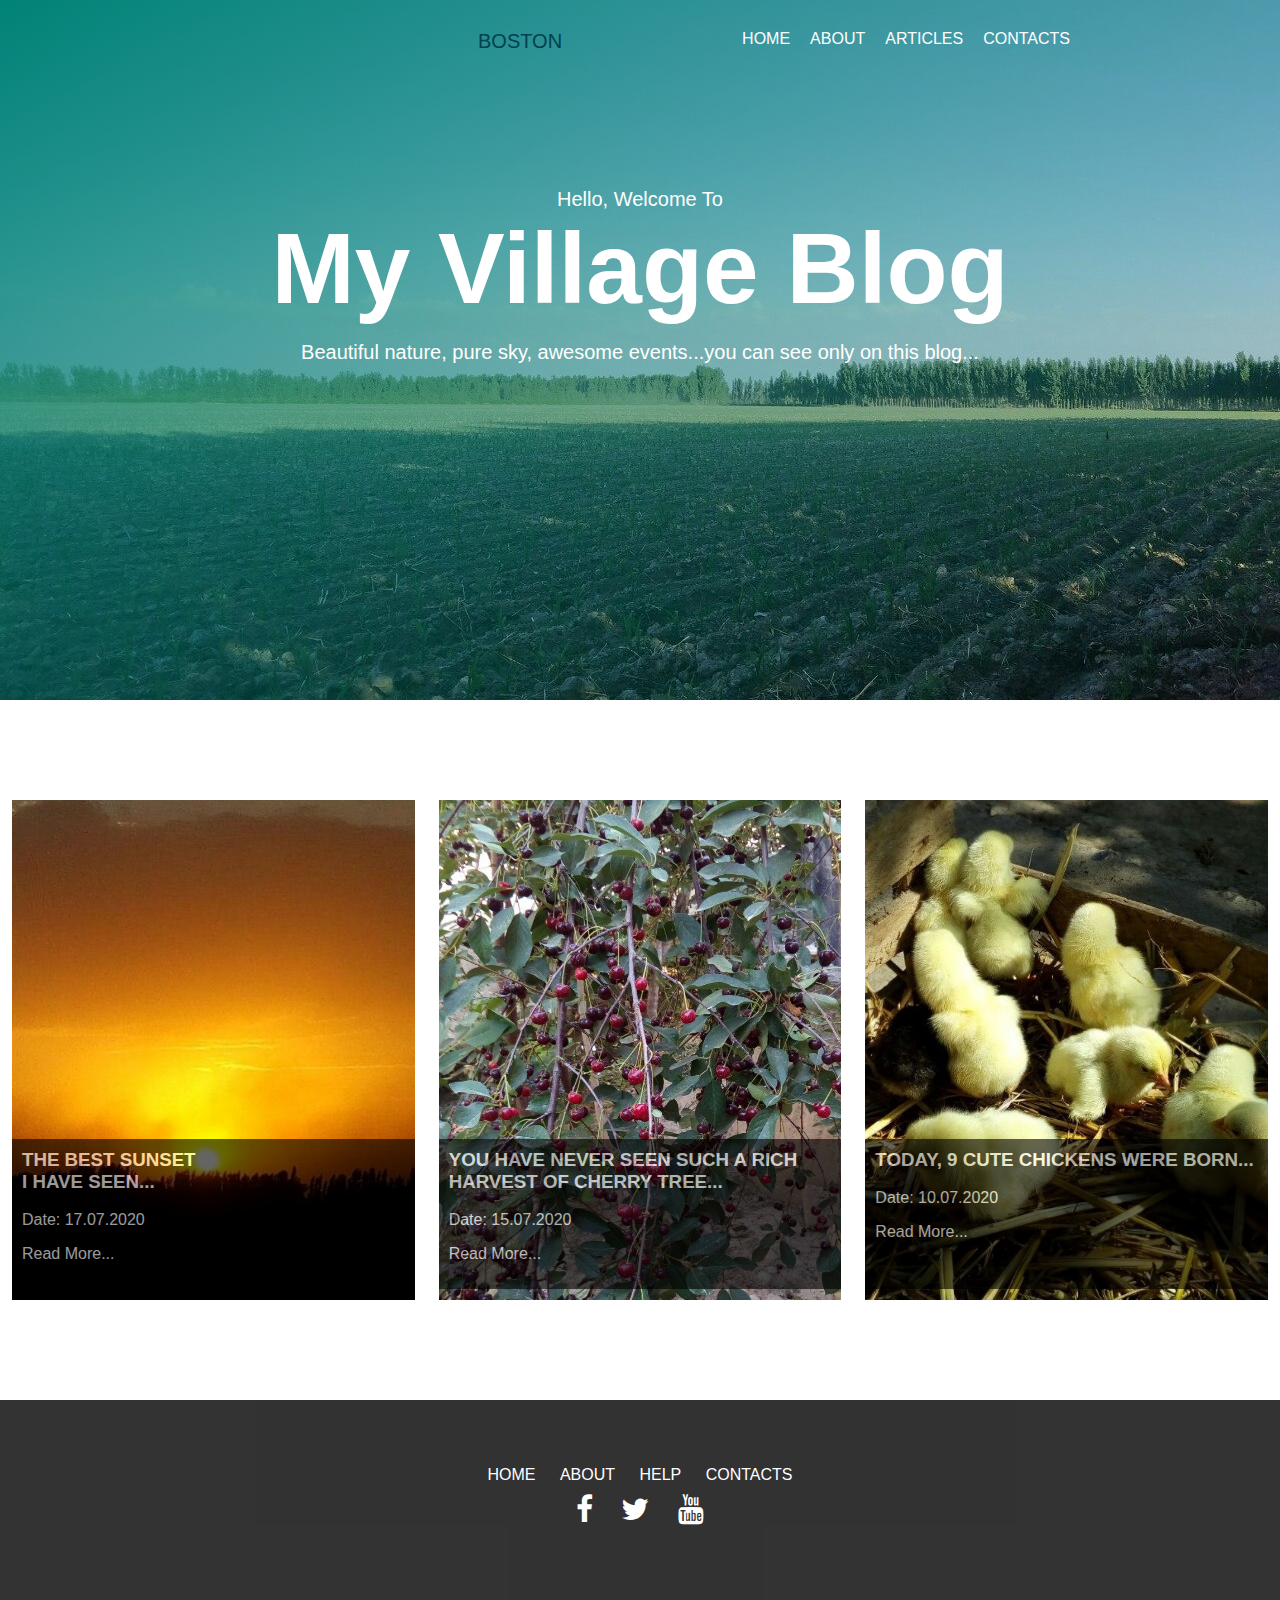
<file: index.html>
<!DOCTYPE html>
<html>
<head>
	<title>Boston Blog</title>
    <link rel="stylesheet" href="https://cdnjs.cloudflare.com/ajax/libs/font-awesome/4.7.0/css/font-awesome.min.css">
	<link rel="stylesheet" type="text/css" href="css/style.css">
	<link rel="stylesheet" type="text/css" href="css/mobile.css">
	<link rel="stylesheet" type="text/css" href="css/tablet.css">
	<link rel="stylesheet" type="text/css" href="css/large.css">
	<link rel="stylesheet" type="text/css" href="css/middle.css">

	 <meta name="viewport" content="width=device-width, initial-scale=1.0">
</head>
<body>
	<!-- Header -->
    <header>
	    <nav>
	    	<a href="#" class="logo">boston</a>
	    	<a href="#" class="header-nav">home</a>
	    	<a href="#" class="header-nav">about</a>
	    	<a href="#" class="header-nav">articles</a>
	    	<a href="#" class="header-nav">contacts</a>
	    </nav>
	    <p class="before-title">hello, welcome to</p>
	    <h1 class="title">my village blog</h1>
	    <p class="title-definition">Beautiful nature, pure sky, awesome events...you can see only on this blog...</p>
    </header>

    <!-- Post 1 -->
    <section class="sec1 post">
    	<div class="post-info">
    		<h3 class="post-title">the best sunset<br> i have seen...</h3>
    		<p class="date">date: 17.07.2020</p>
    		<a href="post1.html" class="link">Read more...</a>
    	</div>
    </section>
    
    <!-- Post 2 -->
    <section class="sec2 post">
    	<div class="post-info">
    		<h3 class="post-title">you have never seen such a rich harvest of cherry tree... </h3>
    		<p class="date">date: 15.07.2020</p>
    		<a href="post2.html" class="link">Read more...</a>
    	</div>
    </section>

    <!-- Post 3 -->
    <section class="sec3 post">
    	<div class="post-info">
    		<h3 class="post-title">today, 9 cute chickens were born...</h3>
    		<p class="date">date: 10.07.2020</p>
    		<a href="post3.html" class="link">Read more...</a>
    	</div>
    </section>

    <!-- Footer -->
    <footer>
    	<div class="footer-contacts">
    		<a href="#" class="footer-nav">home</a>
    		<a href="#" class="footer-nav">about</a>
    		<a href="#" class="footer-nav">help</a>
    		<a href="#" class="footer-nav">contacts</a>
    	</div>
    	<div class="footer-links">
            <a href="#" class="fa fa-facebook"></a>
            <a href="#" class="fa fa-twitter"></a>
            <a href="#" class="fa fa-youtube"></a>
         
        </div>
    </footer>
</body>
</html>
</file>
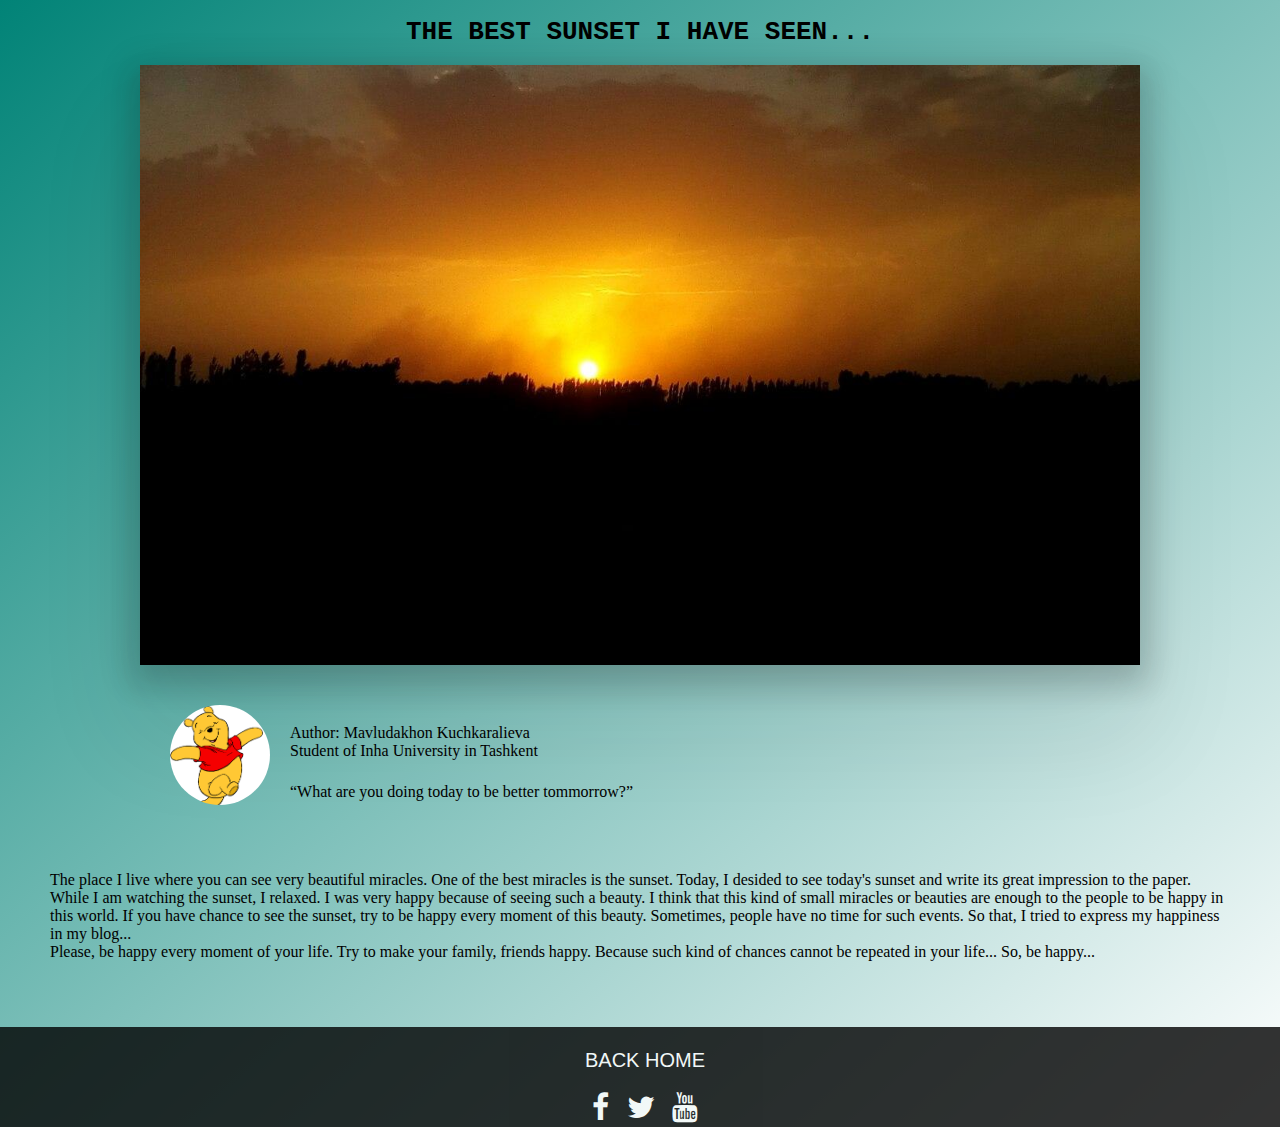
<file: post1.html>
<!DOCTYPE html>
<html>
<head>
	<title>Sunset Post</title>
	<link rel="stylesheet" href="https://cdnjs.cloudflare.com/ajax/libs/font-awesome/4.7.0/css/font-awesome.min.css">
	<link rel="stylesheet" type="text/css" href="css/post-style.css">
	<meta charset="utf-8">
	<meta name="viewport" content="width=device-width, initial-scale=1.0">
</head>
<body>
    <header>
    	<h1 class="post-title">The best sunset I have seen...</h1>
    	<img src="images/sun.jpg" alt="picture">
	</header>
	
	<section class="author-info">
		<div class="avatar"></div>
	    <p class="author-name">Author: Mavludakhon Kuchkaralieva <br>Student of Inha University in Tashkent</p>
	    <q class="bio">What are you doing today to be better tommorrow?</q>
    </section>

    <section class="post">
    	<p>The place I live where you can see very beautiful miracles. One of the best miracles is the sunset. Today, I desided to see today's sunset and write its great impression to the paper. While I am watching the sunset, I relaxed. I was very happy because of seeing such a beauty. I think that this kind of small miracles or beauties are enough to the people to be happy in this world. If you have chance to see the sunset, try to be happy every moment of this beauty. Sometimes, people have no time for such events. So that, I tried to express my happiness in my blog...<br> Please, be happy every moment of your life. Try to make your family, friends happy. Because such kind of chances cannot be repeated in your life... So, be happy... </p>
    </section>

    <footer>
    	<a href="index.html">Back Home</a>
    	<div class="footer-links">
            <a href="#" class="fa fa-facebook"></a>
            <a href="#" class="fa fa-twitter"></a>
            <a href="#" class="fa fa-youtube"></a>
         
        </div>
    </footer>

</body>
</html>
</file>
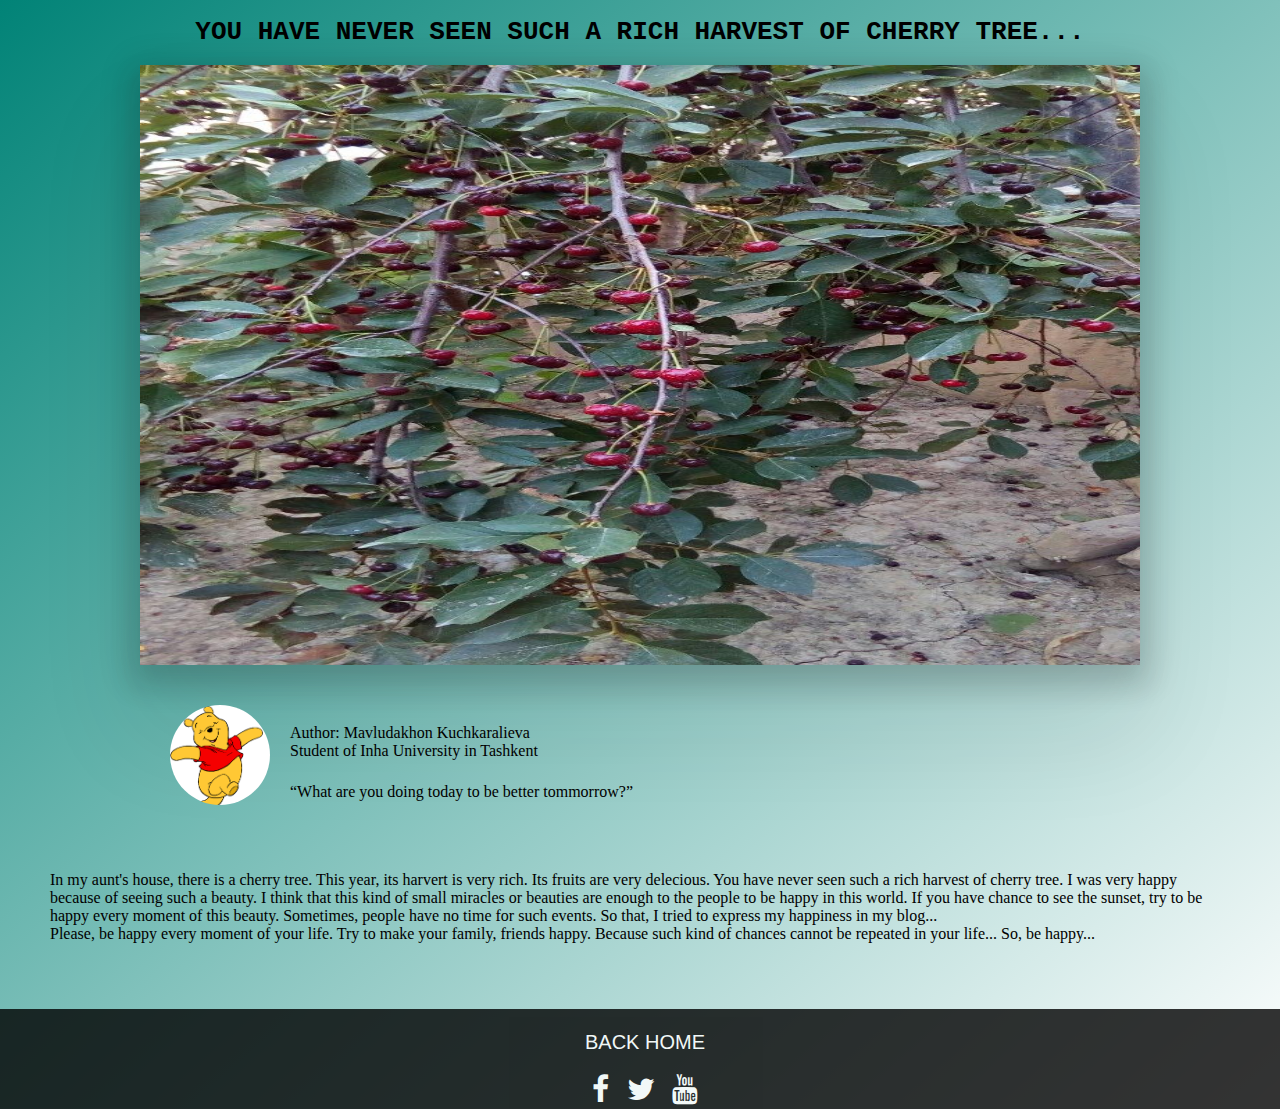
<file: post2.html>
<!DOCTYPE html>
<html>
<head>
	<title>Sunset Post</title>
	<link rel="stylesheet" href="https://cdnjs.cloudflare.com/ajax/libs/font-awesome/4.7.0/css/font-awesome.min.css">
	<link rel="stylesheet" type="text/css" href="css/post-style.css">
	<meta charset="utf-8">
	<meta name="viewport" content="width=device-width, initial-scale=1.0">
</head>
<body>
    <header>
    	<h1 class="post-title">you have never seen such a rich harvest of cherry tree...</h1>
    	<img src="images/gilos.jpg" alt="picture">
	</header>
	
	<section class="author-info">
		<div class="avatar"></div>
	    <p class="author-name">Author: Mavludakhon Kuchkaralieva <br>Student of Inha University in Tashkent</p>
	    <q class="bio">What are you doing today to be better tommorrow?</q>
    </section>

    <section class="post">
    	<p>In my aunt's house, there is  a cherry tree. This year, its harvert is very rich. Its fruits are very delecious. You have never seen such a rich harvest of cherry tree. I was very happy because of seeing such a beauty. I think that this kind of small miracles or beauties are enough to the people to be happy in this world. If you have chance to see the sunset, try to be happy every moment of this beauty. Sometimes, people have no time for such events. So that, I tried to express my happiness in my blog...<br> Please, be happy every moment of your life. Try to make your family, friends happy. Because such kind of chances cannot be repeated in your life... So, be happy... </p>
    </section>
    <footer>
    	<a href="index.html">Back Home</a>
    	<div class="footer-links">
            <a href="#" class="fa fa-facebook"></a>
            <a href="#" class="fa fa-twitter"></a>
            <a href="#" class="fa fa-youtube"></a>
         
        </div>
    </footer>


</body>
</html>
</file>
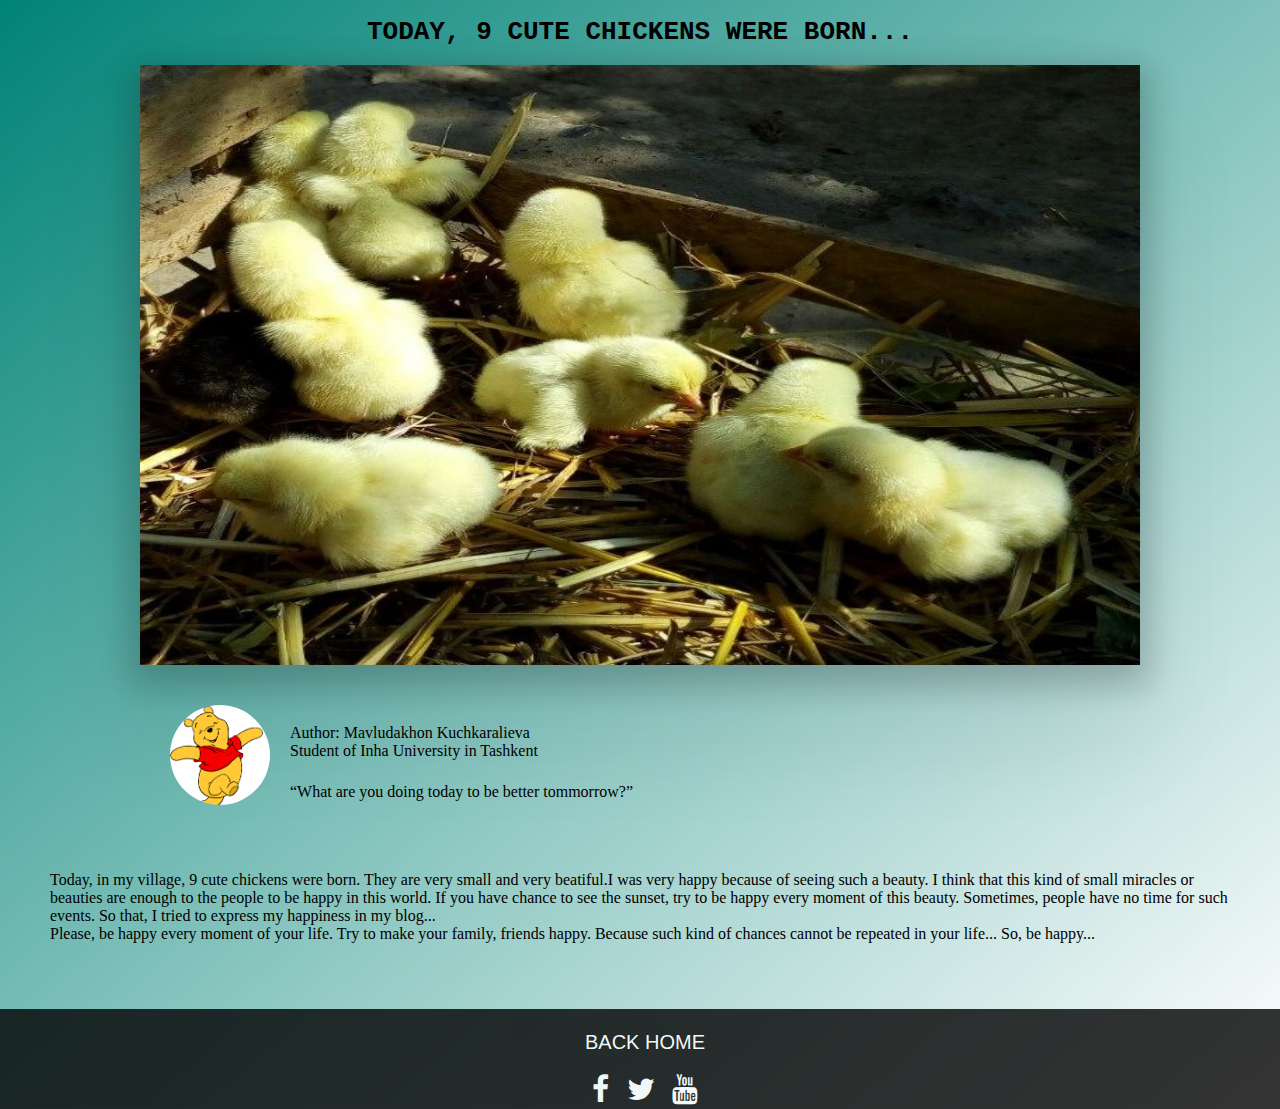
<file: post3.html>
<!DOCTYPE html>
<html>
<head>
	<title>Sunset Post</title>
	<link rel="stylesheet" href="https://cdnjs.cloudflare.com/ajax/libs/font-awesome/4.7.0/css/font-awesome.min.css">
	<link rel="stylesheet" type="text/css" href="css/post-style.css">
	<meta charset="utf-8">
	<meta name="viewport" content="width=device-width, initial-scale=1.0">
</head>
<body>
    <header>
    	<h1 class="post-title">Today, 9 cute chickens were born...</h1>
    	<img src="images/jojacha.jpg" alt="picture">
	</header>
	
	<section class="author-info">
		<div class="avatar"></div>
	    <p class="author-name">Author: Mavludakhon Kuchkaralieva <br>Student of Inha University in Tashkent</p>
	    <q class="bio">What are you doing today to be better tommorrow?</q>
    </section>

    <section class="post">
    	<p>Today, in my village, 9 cute chickens were born. They are very small and very beatiful.I was very happy because of seeing such a beauty. I think that this kind of small miracles or beauties are enough to the people to be happy in this world. If you have chance to see the sunset, try to be happy every moment of this beauty. Sometimes, people have no time for such events. So that, I tried to express my happiness in my blog...<br> Please, be happy every moment of your life. Try to make your family, friends happy. Because such kind of chances cannot be repeated in your life... So, be happy... </p>
    </section>

    <footer>
    	<a href="index.html">Back Home</a>
    	<div class="footer-links">
            <a href="#" class="fa fa-facebook"></a>
            <a href="#" class="fa fa-twitter"></a>
            <a href="#" class="fa fa-youtube"></a>
         
        </div>
    </footer>

</body>
</html>
</file>
<file: css/style.css>
body{
	margin: 0;
    font-family: sans-serif;
    display: grid;
	grid-template-columns: 1fr 1fr 1fr;
	grid-template-rows: 700px 700px 200px;
    grid-template-areas: 
    "header header header "
    "sec1 sec2 sec3"
    "footer footer footer";

}

header{
     grid-area: header;
     background: linear-gradient(to bottom right,  #018377, transparent), url("../images/dala.jpg") no-repeat center;
     background-size: cover;
     

}

nav{
  display: flex;
  flex-direction: row;
  justify-content: flex-end;
  padding-top: 20px;
  padding-right: 200px;
  
}

a{
	 
    padding: 10px;
    color: white;
    text-decoration: none;
    font-size: 16px;
    text-transform: uppercase;

}


.logo{
   color: #014052;
   padding-right: 480px;
   font-size: 20px;

}

.header-nav:hover{
  background-color: white;
  color: black;


}

.before-title{
	margin-top: 125px;
	margin-bottom: 0;
	text-transform: capitalize;
	color: white;
	text-align: center;
	font-size: 20px;

}

.title{
	margin-top: 0;
	margin-bottom: 0;
	font-size: 120px;
	color: white;
	text-align: center;
	text-transform: capitalize;

}


.title-definition{
	margin-top: 15px;
	font-size: 20px;
	text-align: center;
	text-transform: none;
	color: white;
}

.sec1{
	grid-area: sec1;
	background-image: url("../images/quyosh.jpg");
	
}
.sec2{
	grid-area: sec2;
    background-image: url("../images/gilos.jpg");
	
}
.sec3{
	grid-area: sec3;
	background-image: url("../images/jojacha.jpg");
	
    
}

.post{
	
	margin: 100px 40px 100px 40px;
	padding-top: 335px;
	background-size: cover;
}


.post:hover{
	
	box-shadow: 0 8px 32px 8px  rgba(17, 22, 26, 0.16), 0 16px 24px 8px rgba(17, 22, 26, 0.08), 0  64px 96px 8px rgba(17, 22, 26, 0.08);
}

.post-info{
	padding-left: 10px;
	height: 135px;
	background-color: black;
	opacity: 0.6;
	color: white;

}

.post-title{
	padding-top: 10px;
	text-transform: uppercase;
}



.date{
	
	text-transform: capitalize;
}

.link{
	text-decoration: none;
	text-transform: capitalize;
	/*margin-left: 220px;*/
	padding-left: 0;
}

.link:hover{
	
	color: black;
	background-color: white; 
}

footer{
	grid-area: footer;
	background-color: black;
	opacity: 0.8;
	display: flex;
	flex-direction: column;
	justify-content: center;
    align-items: center;

}

.footer-contact{
    display: flex;
    flex-direction: row;
    justify-content: center;	
}

.footer-nav:hover{
	text-decoration: underline;
	text-decoration-color: white;
}

.footer-links{
	font-size: 30px;

	
}
</file>
<file: css/mobile.css>
@media(max-width: 320px){
 
 body{
 	/*max-width: 320px;
 */	grid-template-columns: 1fr;
 	grid-template-rows: 300px 300px 300px 300px 70px;
 	grid-template-areas: 
 	"header"
 	"sec1"
 	"sec2"
 	"sec3"
 	"footer"

 }

header{
	max-width: 320px;

}

nav{
	
	flex-direction: column;
	align-items: center;
    background-color:#2c3e50;
    padding-right: 0px;
    justify-content: center;
    padding-top: 7px;
 	padding-bottom: 7px;
}

a{
	font-size: 0.4em;
	padding: 2px;
}
.logo{
	padding:0;
	font-size: 10px;
	color: white;
    font-weight: bold;

}



.title{
	font-size: 1.5em;

}

.before-title{
	font-size: 0.6em;
	
	margin-top: 20px;
}


.title-definition{
	margin-top: 10px;
	font-size: 0.6em;
	padding-left: 15px;
    padding-right: 15px;	
}

.post{
	margin: 20px 20px 20px 20px;
    padding-top: 0;
	
}


.post-info{
	padding-left: 10px;
	max-height: 300px;
	

}

.post-title{
	padding-top: 10px;
	font-size: 1em;
	
}

.date{
	font-size: 0.7em;
}


.link{
	margin-left: 0px;
	font-size: 0.7em;
}

}
</file>
<file: css/tablet.css>
@media(min-width: 600px) and (max-width: 900px){

body{
	
	grid-template-rows: 700px 400px 100px;
	
}
 
nav{
  padding: 0;
  flex-direction: column;
 align-items: center;
 background-color:#2c3e50;
 
}


.logo{
 padding-right: 0;
 color: white;
 font-weight: bold;
}

.before-title{
	
	font-size: 12px;
	

}

.title{
	
	font-size: 60px;
	

}


.title-definition{
		font-size: 12px;
	
}


.post{
	margin: 40px 11px 40px 11px;
	padding-top: 140px;

}

.post-title{
	padding-top: 10px;
	font-size: 12px;
}

.date{
	font-size: 12px;
}


.link{
	margin: 0px;
	font-size: 12px;

	
}

.footer-nav{
font-size: 12px;
}



}
</file>
<file: css/large.css>
@media(min-width: 901px) and (max-width: 1299px) {

nav{
	padding: auto;
}

.title{
	font-size: 100px;
}

.logo{
   padding-right: 170px;
 

}

.post{
    margin: 100px 12px 100px 12px;
	padding-top: 320px;
	

}


.post-info{
	height: 150px;
}
}
</file>
<file: css/middle.css>
@media(min-width:321px) and (max-width:599px){


 body{
 	/*max-width: 320px;
 */	grid-template-columns: 1fr;
 	grid-template-rows: 300px 300px 300px 300px 70px;
 	grid-template-areas: 
 	"header"
 	"sec1"
 	"sec2"
 	"sec3"
 	"footer"

 }


nav{
	
	flex-direction: column;
	align-items: center;
    background-color:#2c3e50;
    padding-right: 0px;
    justify-content: center;
    padding-top: 7px;
 	padding-bottom: 7px;
}

a{
	font-size: 10px;
	padding: 2px;
}
.logo{
	padding:0;
	font-size: 15px;
	color: white;
    font-weight: bold;

}



.title{
	font-size: 40px;

}

.before-title{
	font-size: 0.6em;
	
	margin-top: 20px;
}


.title-definition{
	margin-top: 10px;
	font-size: 0.6em;
	padding-left: 15px;
    padding-right: 15px;	
}

.post{
	margin: 20px 20px 20px 20px;
    padding-top: 0;
	
}


.post-info{
	padding-left: 10px;
	max-height: 300px;
	

}

.post-title{
	padding-top: 10px;
	font-size: 1em;
	
}

.date{
	font-size: 0.7em;
}


.link{
	margin-left: 0px;
	font-size: 0.7em;
}
}
</file>
<file: css/post-style.css>
body{
	margin: 0;
	background: linear-gradient(to bottom right,  #018377, transparent) no-repeat center;

}


header{
    display: flex;
	flex-direction: column;
	justify-content: center;
	align-items: center;	
}


.post-title{
	font-family: monospace;
	text-transform: uppercase;
}


img{
	width: 1000px; 
	height: 600px;
	box-shadow: 0 8px 32px 8px  rgba(17, 22, 26, 0.16), 0 16px 24px 8px rgba(17, 22, 26, 0.08), 0  64px 96px 8px rgba(17, 22, 26, 0.08);
}

.author-info{
	margin-top: 40px;
	padding-left: 170px;
	display: grid;
	grid-template-columns: 120px 1fr;
	grid-template-areas: 
	"avt info"
	"avt bio";
	align-items: center;
}


.avatar{

	grid-area: avt;
	width: 100px;
	height: 100px;
	background-image: url("../images/avatar.png");
	background-size: cover;
	border-radius: 50%;

}


.author-name{
  grid-area: info;
}


.bio{
	grid-area: bio;
	display: block;

}

.post{
	padding: 50px;
	
}


footer{
	height: 100px;
	background-color: black;
	opacity: 0.8;
	display: flex;
	flex-direction: column;
	justify-content: center;
	align-items: center;
	
}


footer a{
	text-decoration: none;
	font-size: 20px;
	color: white;
	font-family: sans-serif;
	text-transform: uppercase;
	display: flex;
	flex-direction: column;
    align-items: center;
    padding-top: 20px;
    padding-left: 10px;

}

.footer-links{
	font-size: 30px;


}


@media(max-width: 320px){

.post-title{
	font-size: 10px;
}
  
img{
	width: 300px;
	height: 200px;
}

.author-info{
	padding-left: 10px;
}

.author-name{
	font-size: 10px;
}

.bio{
	font-size: 10px;
}

}


@media(min-width: 600px) and (max-width: 900px){

img{
	width: 500px;
	height: 400px;
}

.author-info{
	padding-left: 60px;
}
}


@media(min-width:321px) and (max-width:599px){

.post-title{
  	font-size: 20px;
}

img{
	width: 400px;
	height: 300px;
}


.author-info{
	padding-left: 20px;
}

.author-name{
	font-size: 20px;
}

.bio{
	font-size: 20px;
}
}

@media(min-width: 901px) and (max-width: 1100px) {
img{
	width: 700px;
	height: 500px;
}

.author-info{
	padding-left: 100px;
}
}
</file>
